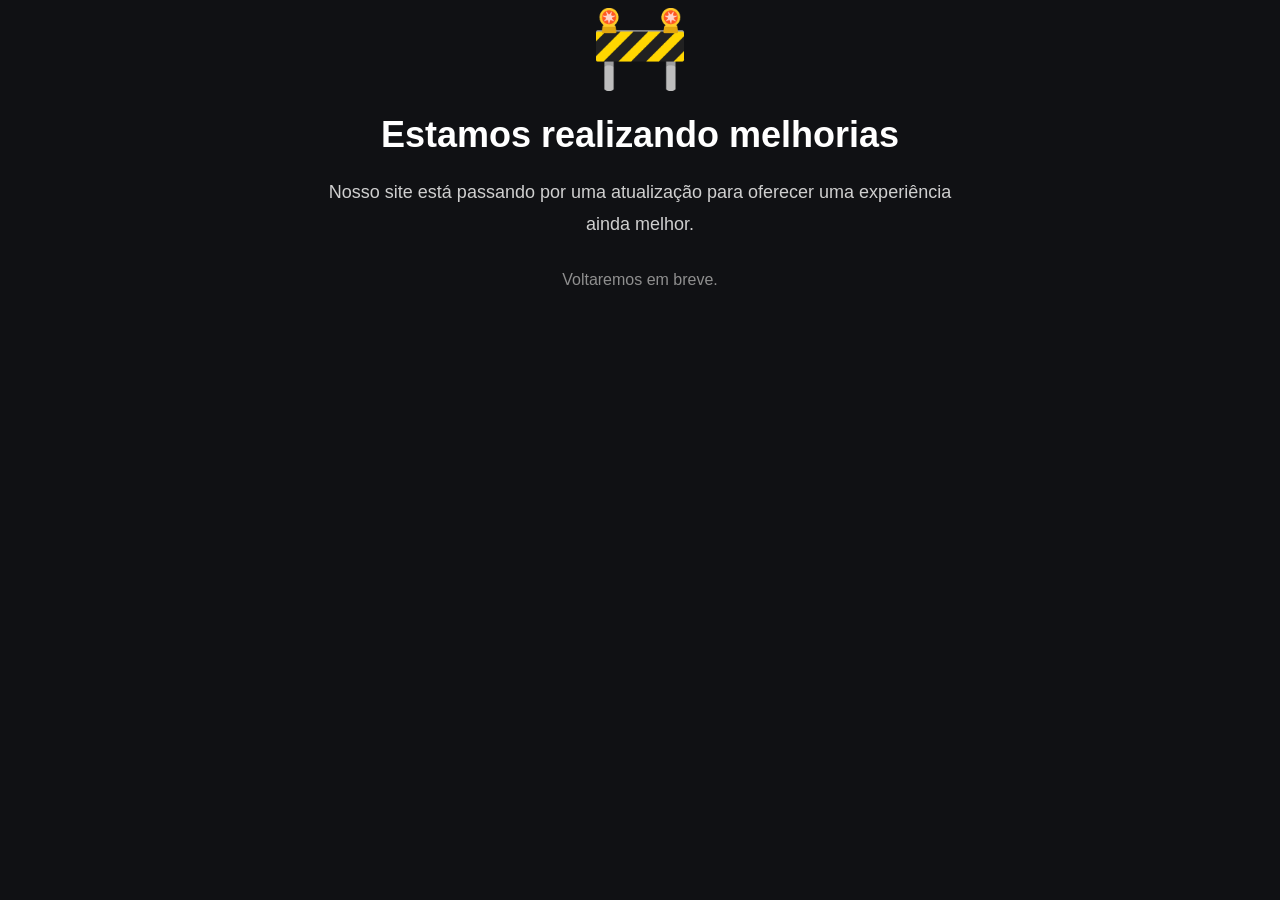
<file: back_end/templates/maintenance.html>
<!DOCTYPE html>
<html lang="pt-BR">
<head>
    <meta charset="UTF-8">
    <meta name="viewport" content="width=device-width, initial-scale=1.0">
    <title>Site em manutenção</title>
</head>
<body style="height: 100vh; display: flex; justify-content: center; background: #101114; color: #fff; font-family: Arial, Helvetica, sans-serif;">

<div class="container" style="text-align: center; width: 90%; max-width: 650px;">

    <h1 style="font-size: 80px; margin-bottom: 20px;">🚧</h1>

    <h2 style="font-size: 36px; margin-bottom: 20px;">Estamos realizando melhorias</h2>

    <p style="color: #cfcfcf; line-height: 1.8; font-size: 18px;">
        Nosso site está passando por uma atualização para oferecer uma experiência ainda melhor.
    </p>

    <p class="small" style="margin-top: 30px; color: #8f8f8f;">
        Voltaremos em breve.
    </p>
</div>
<style>
    * {
        margin: 0;
        padding: 0;
        box-sizing: border-box;
    }
</style>
</body>
</html>
</file>
